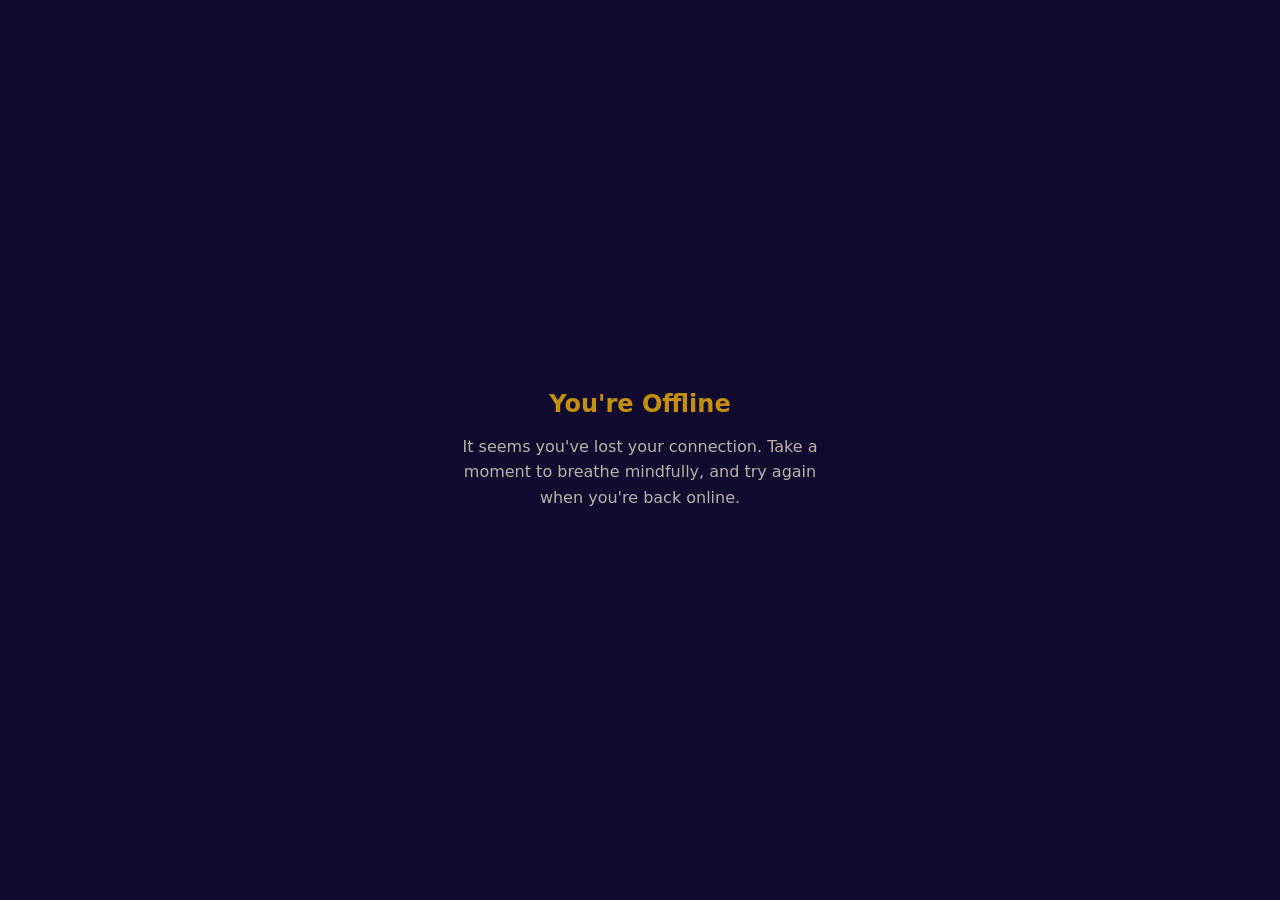
<file: public/offline.html>
<!DOCTYPE html>
<html lang="en">
<head>
  <meta charset="UTF-8" />
  <meta name="viewport" content="width=device-width, initial-scale=1.0" />
  <title>Shamatha — Offline</title>
  <style>
    body { font-family: system-ui, sans-serif; display: flex; align-items: center; justify-content: center; min-height: 100vh; margin: 0; background: #0f0a2e; color: #e8dcc8; text-align: center; }
    .container { max-width: 400px; padding: 2rem; }
    h1 { font-size: 1.5rem; margin-bottom: 1rem; color: #c48f0b; }
    p { opacity: 0.8; line-height: 1.6; }
  </style>
</head>
<body>
  <div class="container">
    <h1>You're Offline</h1>
    <p>It seems you've lost your connection. Take a moment to breathe mindfully, and try again when you're back online.</p>
  </div>
</body>
</html>
</file>
